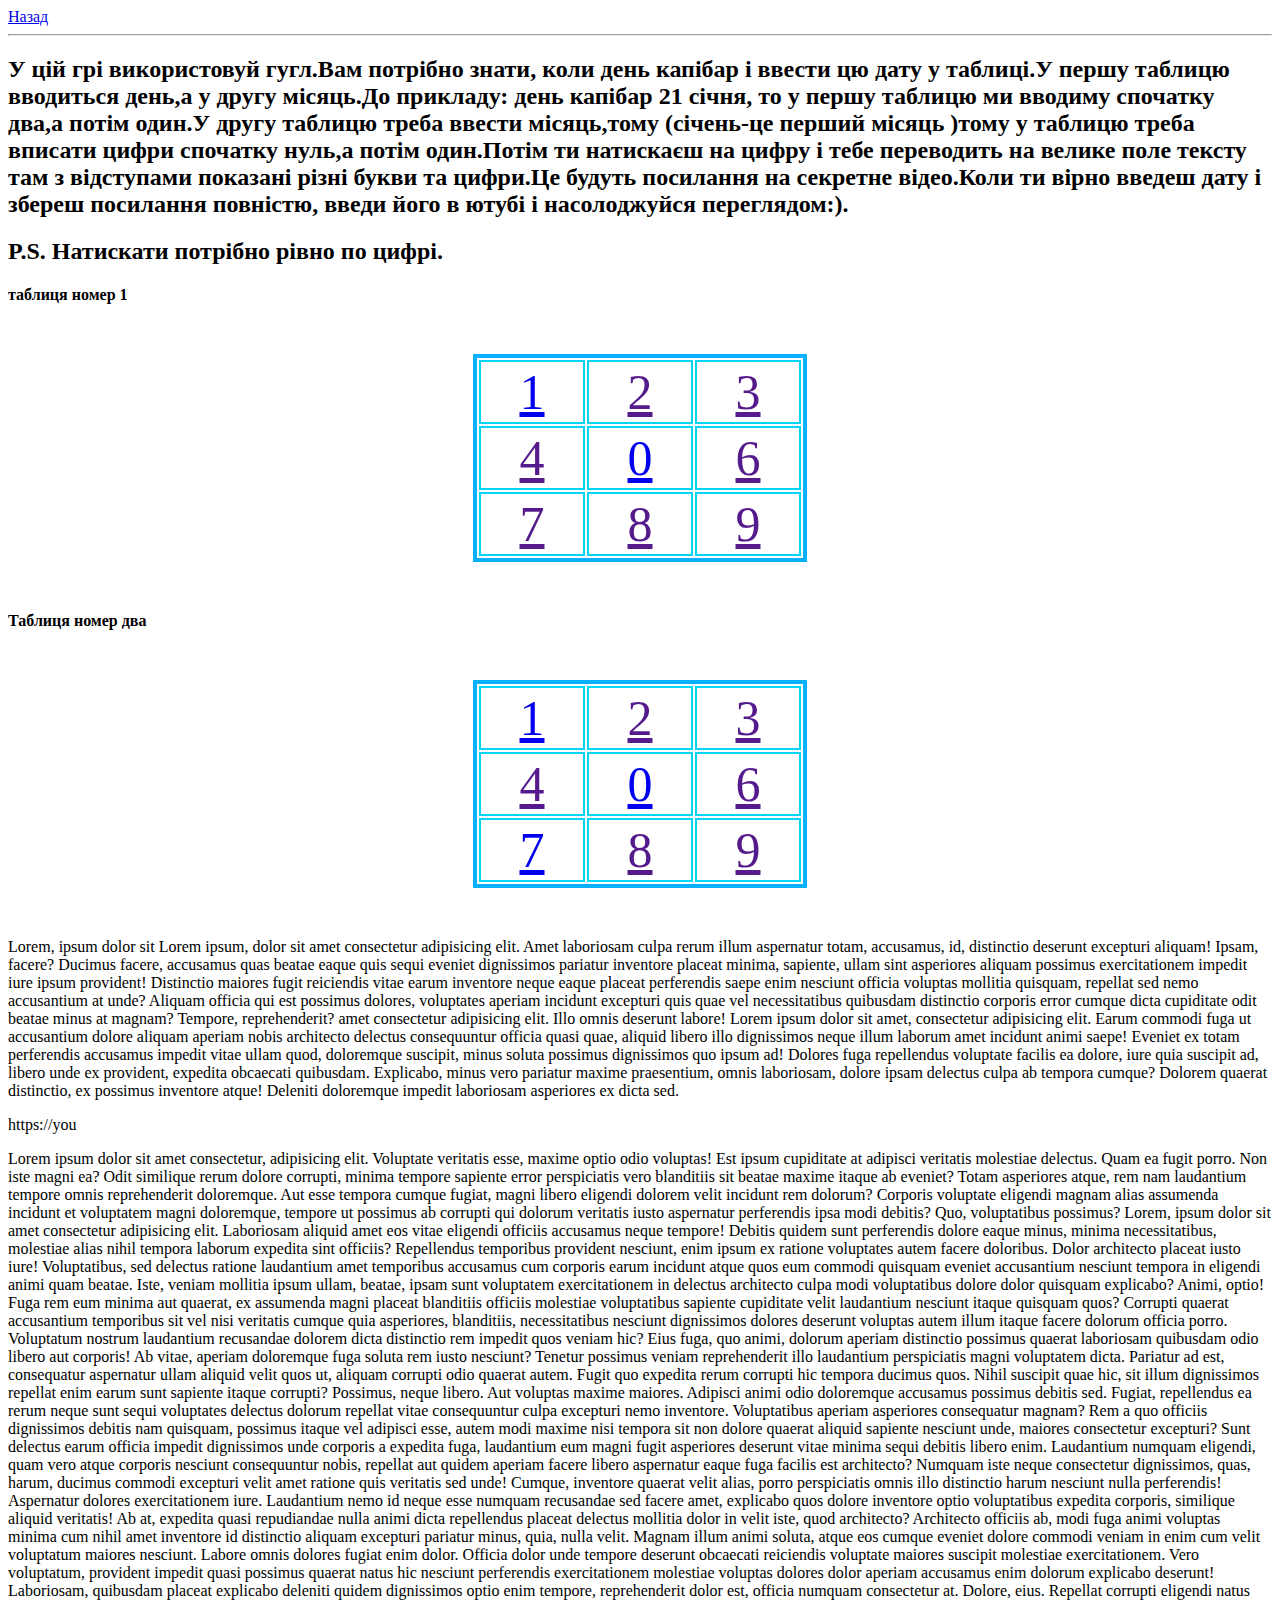
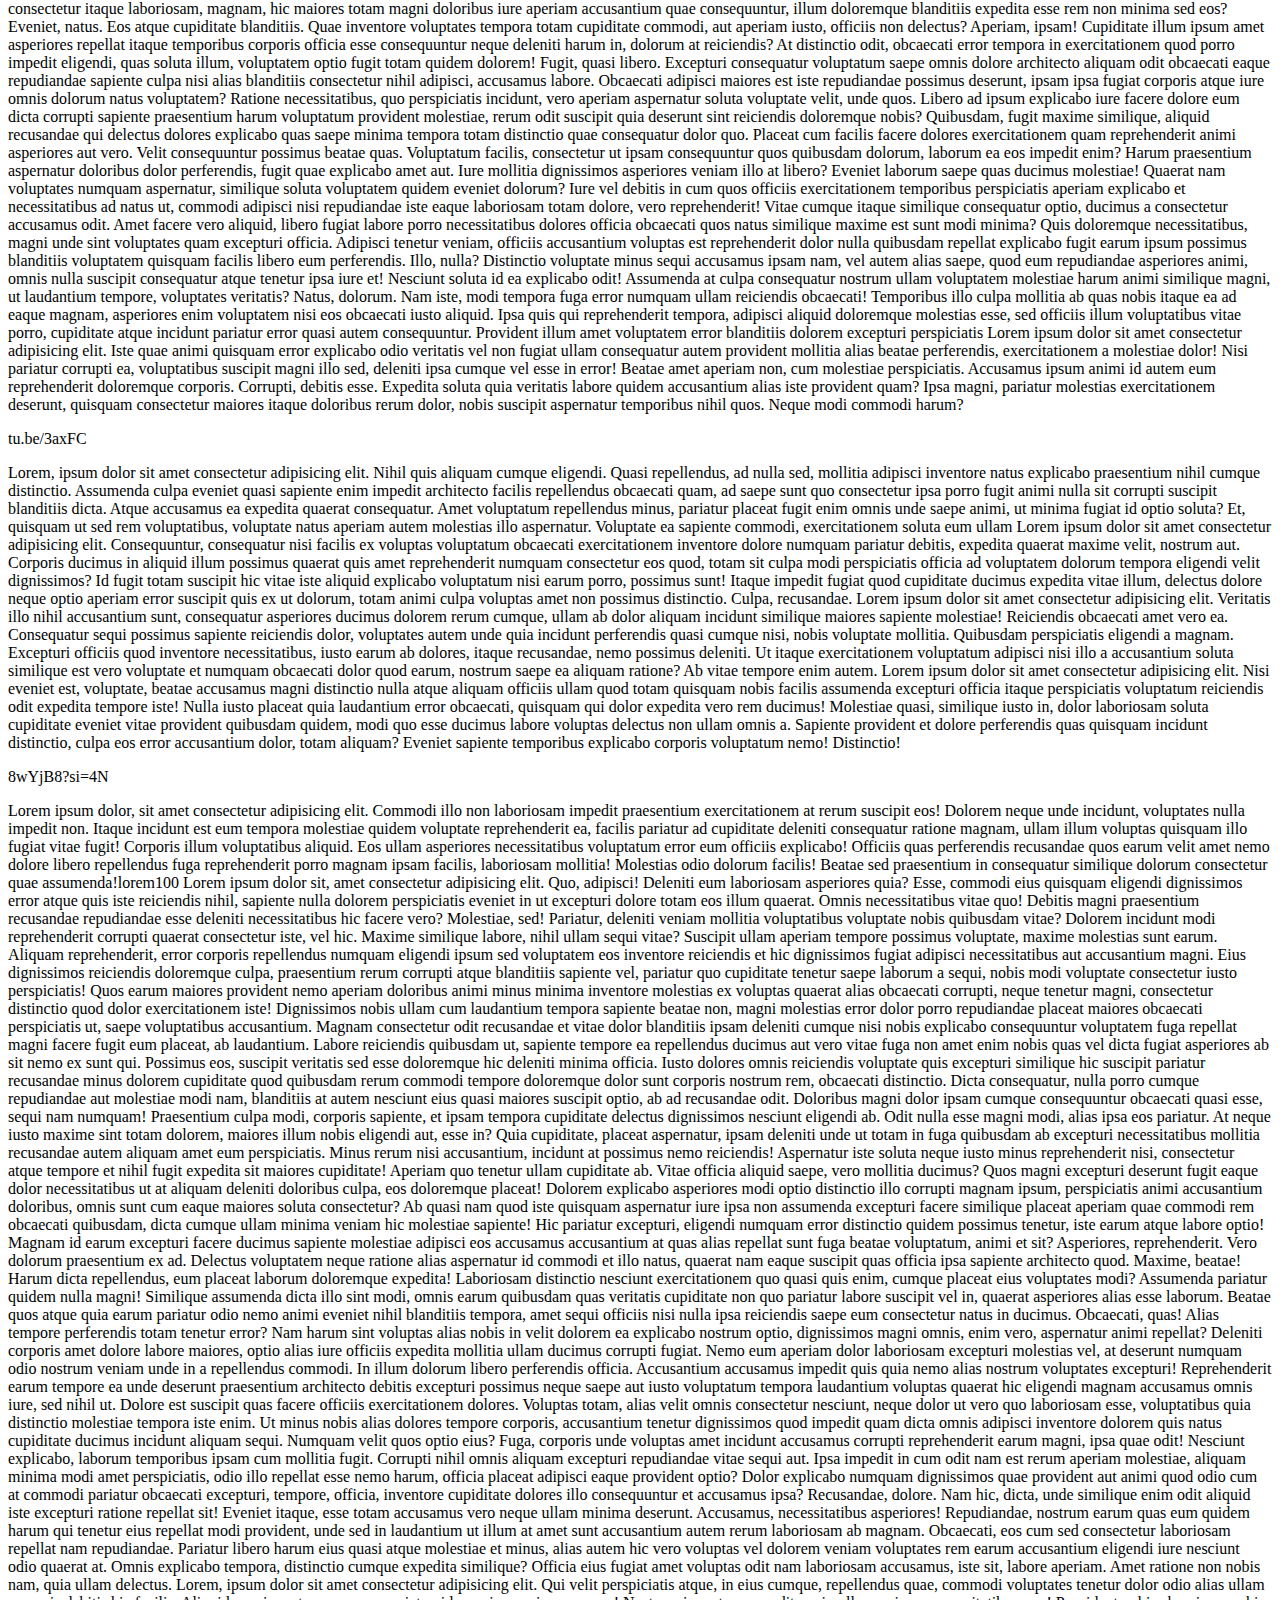
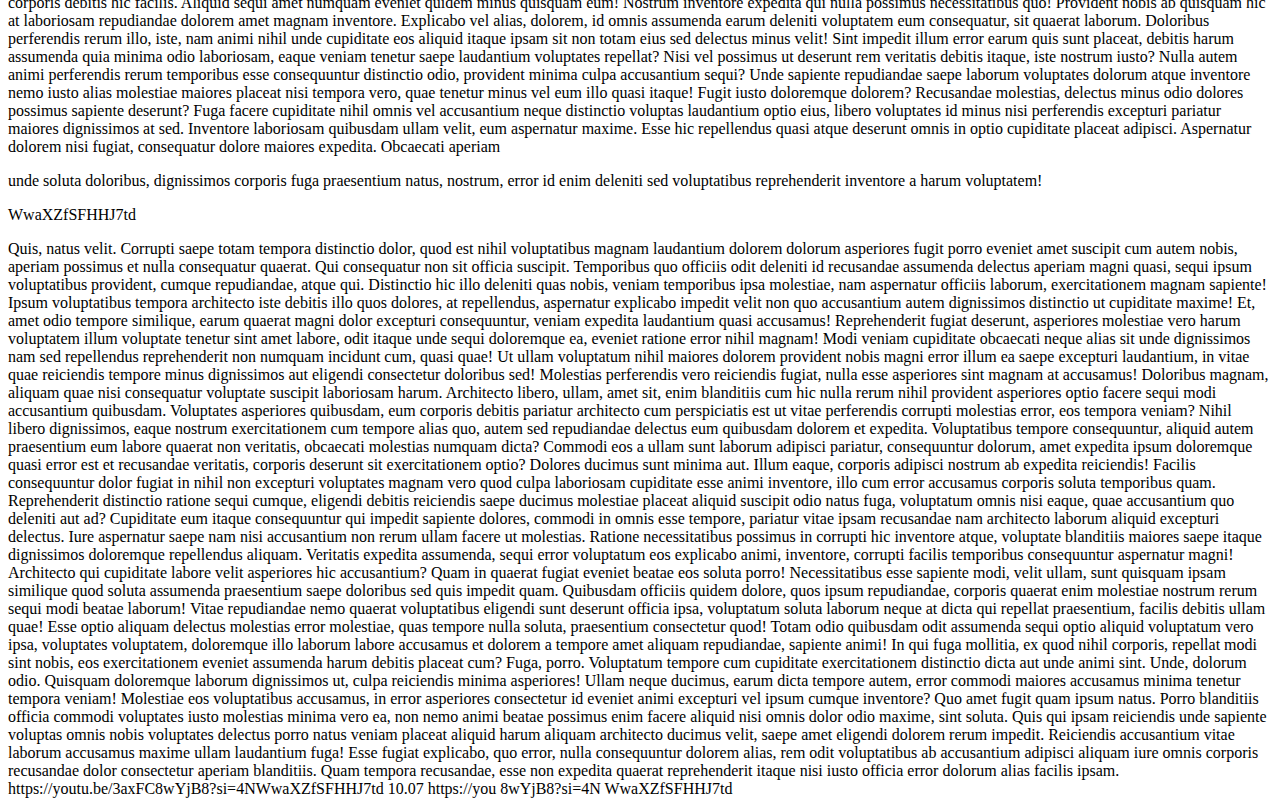
<file: Play.html>
<!DOCTYPE html>
<html lang="en">
<head>
    <meta charset="UTF-8">
    <meta name="viewport" content="width=device-width, initial-scale=1.0">
    <title>Play</title>
    <link rel="stylesheet" href="./1style.css">
</head>
<body>
    <a href="./Kapibara.html">Назад</a>
<hr>
<h2>У цій грі використовуй гугл.Вам потрібно знати, коли день капібар і ввести цю дату у таблиці.У першу таблицю вводиться день,а у другу місяць.До прикладу: день капібар 21 січня, то у першу таблицю ми вводиму спочатку два,а потім один.У другу таблицю треба ввести місяць,тому (січень-це перший місяць )тому у таблицю треба вписати цифри спочатку нуль,а потім один.Потім ти натискаєш на цифру і тебе переводить на велике поле тексту там з відступами показані різні букви та цифри.Це будуть посилання на секретне відео.Коли ти вірно введеш дату і збереш посилання повністю, введи його в ютубі і насолоджуйся переглядом:). </h2>
<h2>P.S. Натискати потрібно рівно по цифрі.</h2>
<h4>таблиця номер 1</h4>
<div>
    <table>
        <tr>
    <td><a href="#1">1</a></td>
    <td><a href="">2</a></td>
    <td><a href="">3</a></td>
        </tr>
        <tr>
            <td><a href="">4</a></td>
            <td><a href="#2">0</a></td>
            <td><a href="">6</a></td>
                </tr>
                <tr>
                    <td><a href="">7</a></td>
                    <td><a href="">8</a></td>
                    <td><a href="">9</a></td>
                        </tr>
    </table>
    </div>
    <h4>Таблиця номер два</h4>
    <div>
        <table>
            <tr>
        <td><a href="#1">1</a></td>
        <td><a href="">2</a></td>
        <td><a href="">3</a></td>
            </tr>
            <tr>
                <td><a href="">4</a></td>
                <td><a href="#3">0</a></td>
                <td><a href="">6</a></td>
                    </tr>
                    <tr>
                        <td><a href="#5">7</a></td>
                        <td><a href="">8</a></td>
                        <td><a href="">9</a></td>
                            </tr>
        </table>
        </div>



Lorem, ipsum dolor sit Lorem ipsum, dolor sit amet consectetur adipisicing elit. Amet laboriosam culpa rerum illum aspernatur totam, accusamus, id, distinctio deserunt excepturi aliquam! Ipsam, facere? Ducimus facere, accusamus quas beatae eaque quis sequi eveniet dignissimos pariatur inventore placeat minima, sapiente, ullam sint asperiores aliquam possimus exercitationem impedit iure ipsum provident! Distinctio maiores fugit reiciendis vitae earum inventore neque eaque placeat perferendis saepe enim nesciunt officia voluptas mollitia quisquam, repellat sed nemo accusantium at unde? Aliquam officia qui est possimus dolores, voluptates aperiam incidunt excepturi quis quae vel necessitatibus quibusdam distinctio corporis error cumque dicta cupiditate odit beatae minus at magnam? Tempore, reprehenderit?  amet consectetur adipisicing elit. Illo omnis deserunt labore! Lorem ipsum dolor sit amet, consectetur adipisicing elit. Earum commodi fuga ut accusantium dolore aliquam aperiam nobis architecto delectus consequuntur officia quasi quae, aliquid libero illo dignissimos neque illum laborum amet incidunt animi saepe! Eveniet ex totam perferendis accusamus impedit vitae ullam quod, doloremque suscipit, minus soluta possimus dignissimos quo ipsum ad! Dolores fuga repellendus voluptate facilis ea dolore, iure quia suscipit ad, libero unde ex provident, expedita obcaecati quibusdam. Explicabo, minus vero pariatur maxime praesentium, omnis laboriosam, dolore ipsam delectus culpa ab tempora cumque? Dolorem quaerat distinctio, ex possimus inventore atque! Deleniti doloremque impedit laboriosam asperiores ex dicta sed. <p id="1">https://you </p>Lorem ipsum dolor sit amet consectetur, adipisicing elit. Voluptate veritatis esse, maxime optio odio voluptas! Est ipsum cupiditate at adipisci veritatis molestiae delectus. Quam ea fugit porro. Non iste magni ea? Odit similique rerum dolore corrupti, minima tempore sapiente error perspiciatis vero blanditiis sit beatae maxime itaque ab eveniet? Totam asperiores atque, rem nam laudantium tempore omnis reprehenderit doloremque. Aut esse tempora cumque fugiat, magni libero eligendi dolorem velit incidunt rem dolorum? Corporis voluptate eligendi magnam alias assumenda incidunt et voluptatem magni doloremque, tempore ut possimus ab corrupti qui dolorum veritatis iusto aspernatur perferendis ipsa modi debitis? Quo, voluptatibus possimus? Lorem, ipsum dolor sit amet consectetur adipisicing elit. Laboriosam aliquid amet eos vitae eligendi officiis accusamus neque tempore! Debitis quidem sunt perferendis dolore eaque minus, minima necessitatibus, molestiae alias nihil tempora laborum expedita sint officiis? Repellendus temporibus provident nesciunt, enim ipsum ex ratione voluptates autem facere doloribus. Dolor architecto placeat iusto iure! Voluptatibus, sed delectus ratione laudantium amet temporibus accusamus cum corporis earum incidunt atque quos eum commodi quisquam eveniet accusantium nesciunt tempora in eligendi animi quam beatae. Iste, veniam mollitia ipsum ullam, beatae, ipsam sunt voluptatem exercitationem in delectus architecto culpa modi voluptatibus dolore dolor quisquam explicabo? Animi, optio! Fuga rem eum minima aut quaerat, ex assumenda magni placeat blanditiis officiis molestiae voluptatibus sapiente cupiditate velit laudantium nesciunt itaque quisquam quos? Corrupti quaerat accusantium temporibus sit vel nisi veritatis cumque quia asperiores, blanditiis, necessitatibus nesciunt dignissimos dolores deserunt voluptas autem illum itaque facere dolorum officia porro. Voluptatum nostrum laudantium recusandae dolorem dicta distinctio rem impedit quos veniam hic? Eius fuga, quo animi, dolorum aperiam distinctio possimus quaerat laboriosam quibusdam odio libero aut corporis! Ab vitae, aperiam doloremque fuga soluta rem iusto nesciunt? Tenetur possimus veniam reprehenderit illo laudantium perspiciatis magni voluptatem dicta. Pariatur ad est, consequatur aspernatur ullam aliquid velit quos ut, aliquam corrupti odio quaerat autem. Fugit quo expedita rerum corrupti hic tempora ducimus quos. Nihil suscipit quae hic, sit illum dignissimos repellat enim earum sunt sapiente itaque corrupti? Possimus, neque libero. Aut voluptas maxime maiores. Adipisci animi odio doloremque accusamus possimus debitis sed. Fugiat, repellendus ea rerum neque sunt sequi voluptates delectus dolorum repellat vitae consequuntur culpa excepturi nemo inventore. Voluptatibus aperiam asperiores consequatur magnam? Rem a quo officiis dignissimos debitis nam quisquam, possimus itaque vel adipisci esse, autem modi maxime nisi tempora sit non dolore quaerat aliquid sapiente nesciunt unde, maiores consectetur excepturi? Sunt delectus earum officia impedit dignissimos unde corporis a expedita fuga, laudantium eum magni fugit asperiores deserunt vitae minima sequi debitis libero enim. Laudantium numquam eligendi, quam vero atque corporis nesciunt consequuntur nobis, repellat aut quidem aperiam facere libero aspernatur eaque fuga facilis est architecto? Numquam iste neque consectetur dignissimos, quas, harum, ducimus commodi excepturi velit amet ratione quis veritatis sed unde! Cumque, inventore quaerat velit alias, porro perspiciatis omnis illo distinctio harum nesciunt nulla perferendis! Aspernatur dolores exercitationem iure. Laudantium nemo id neque esse numquam recusandae sed facere amet, explicabo quos dolore inventore optio voluptatibus expedita corporis, similique aliquid veritatis! Ab at, expedita quasi repudiandae nulla animi dicta repellendus placeat delectus mollitia dolor in velit iste, quod architecto? Architecto officiis ab, modi fuga animi voluptas minima cum nihil amet inventore id distinctio aliquam excepturi pariatur minus, quia, nulla velit. Magnam illum animi soluta, atque eos cumque eveniet dolore commodi veniam in enim cum velit voluptatum maiores nesciunt. Labore omnis dolores fugiat enim dolor. Officia dolor unde tempore deserunt obcaecati reiciendis voluptate maiores suscipit molestiae exercitationem. Vero voluptatum, provident impedit quasi possimus quaerat natus hic nesciunt perferendis exercitationem molestiae voluptas dolores dolor aperiam accusamus enim dolorum explicabo deserunt! Laboriosam, quibusdam placeat explicabo deleniti quidem dignissimos optio enim tempore, reprehenderit dolor est, officia numquam consectetur at. Dolore, eius. Repellat corrupti eligendi natus consectetur itaque laboriosam, magnam, hic maiores totam magni doloribus iure aperiam accusantium quae consequuntur, illum doloremque blanditiis expedita esse rem non minima sed eos? Eveniet, natus. Eos atque cupiditate blanditiis. Quae inventore voluptates tempora totam cupiditate commodi, aut aperiam iusto, officiis non delectus? Aperiam, ipsam! Cupiditate illum ipsum amet asperiores repellat itaque temporibus corporis officia esse consequuntur neque deleniti harum in, dolorum at reiciendis? At distinctio odit, obcaecati error tempora in exercitationem quod porro impedit eligendi, quas soluta illum, voluptatem optio fugit totam quidem dolorem! Fugit, quasi libero. Excepturi consequatur voluptatum saepe omnis dolore architecto aliquam odit obcaecati eaque repudiandae sapiente culpa nisi alias blanditiis consectetur nihil adipisci, accusamus labore. Obcaecati adipisci maiores est iste repudiandae possimus deserunt, ipsam ipsa fugiat corporis atque iure omnis dolorum natus voluptatem? Ratione necessitatibus, quo perspiciatis incidunt, vero aperiam aspernatur soluta voluptate velit, unde quos. Libero ad ipsum explicabo iure facere dolore eum dicta corrupti sapiente praesentium harum voluptatum provident molestiae, rerum odit suscipit quia deserunt sint reiciendis doloremque nobis? Quibusdam, fugit maxime similique, aliquid recusandae qui delectus dolores explicabo quas saepe minima tempora totam distinctio quae consequatur dolor quo. Placeat cum facilis facere dolores exercitationem quam reprehenderit animi asperiores aut vero. Velit consequuntur possimus beatae quas. Voluptatum facilis, consectetur ut ipsam consequuntur quos quibusdam dolorum, laborum ea eos impedit enim? Harum praesentium aspernatur doloribus dolor perferendis, fugit quae explicabo amet aut. Iure mollitia dignissimos asperiores veniam illo at libero? Eveniet laborum saepe quas ducimus molestiae! Quaerat nam voluptates numquam aspernatur, similique soluta voluptatem quidem eveniet dolorum? Iure vel debitis in cum quos officiis exercitationem temporibus perspiciatis aperiam explicabo et necessitatibus ad natus ut, commodi adipisci nisi repudiandae iste eaque laboriosam totam dolore, vero reprehenderit! Vitae cumque itaque similique consequatur optio, ducimus a consectetur accusamus odit. Amet facere vero aliquid, libero fugiat labore porro necessitatibus dolores officia obcaecati quos natus similique maxime est sunt modi minima? Quis doloremque necessitatibus, magni unde sint voluptates quam excepturi officia. Adipisci tenetur veniam, officiis accusantium voluptas est reprehenderit dolor nulla quibusdam repellat explicabo fugit earum ipsum possimus blanditiis voluptatem quisquam facilis libero eum perferendis. Illo, nulla? Distinctio voluptate minus sequi accusamus ipsam nam, vel autem alias saepe, quod eum repudiandae asperiores animi, omnis nulla suscipit consequatur atque tenetur ipsa iure et! Nesciunt soluta id ea explicabo odit! Assumenda at culpa consequatur nostrum ullam voluptatem molestiae harum animi similique magni, ut laudantium tempore, voluptates veritatis? Natus, dolorum. Nam iste, modi tempora fuga error numquam ullam reiciendis obcaecati! Temporibus illo culpa mollitia ab quas nobis itaque ea ad eaque magnam, asperiores enim voluptatem nisi eos obcaecati iusto aliquid. Ipsa quis qui reprehenderit tempora, adipisci aliquid doloremque molestias esse, sed officiis illum voluptatibus vitae porro, cupiditate atque incidunt pariatur error quasi autem consequuntur. Provident illum amet voluptatem error blanditiis dolorem excepturi perspiciatis Lorem ipsum dolor sit amet consectetur adipisicing elit. Iste quae animi quisquam error explicabo odio veritatis vel non fugiat ullam consequatur autem provident mollitia alias beatae perferendis, exercitationem a molestiae dolor! Nisi pariatur corrupti ea, voluptatibus suscipit magni illo sed, deleniti ipsa cumque vel esse in error! Beatae amet aperiam non, cum molestiae perspiciatis. Accusamus ipsum animi id autem eum reprehenderit doloremque corporis. Corrupti, debitis esse. Expedita soluta quia veritatis labore quidem accusantium alias iste provident quam? Ipsa magni, pariatur molestias exercitationem deserunt, quisquam consectetur maiores itaque doloribus rerum dolor, nobis suscipit aspernatur temporibus nihil quos. Neque modi commodi harum?  <p id="2">tu.be/3axFC</p>
Lorem, ipsum dolor sit amet consectetur adipisicing elit. Nihil quis aliquam cumque eligendi. Quasi repellendus, ad nulla sed, mollitia adipisci inventore natus explicabo praesentium nihil cumque distinctio. Assumenda culpa eveniet quasi sapiente enim impedit architecto facilis repellendus obcaecati quam, ad saepe sunt quo consectetur ipsa porro fugit animi nulla sit corrupti suscipit blanditiis dicta. Atque accusamus ea expedita quaerat consequatur. Amet voluptatum repellendus minus, pariatur placeat fugit enim omnis unde saepe animi, ut minima fugiat id optio soluta? Et, quisquam ut sed rem voluptatibus, voluptate natus aperiam autem molestias illo aspernatur. Voluptate ea sapiente commodi, exercitationem soluta eum ullam Lorem ipsum dolor sit amet consectetur adipisicing elit. Consequuntur, consequatur nisi facilis ex voluptas voluptatum obcaecati exercitationem inventore dolore numquam pariatur debitis, expedita quaerat maxime velit, nostrum aut. Corporis ducimus in aliquid illum possimus quaerat quis amet reprehenderit numquam consectetur eos quod, totam sit culpa modi perspiciatis officia ad voluptatem dolorum tempora eligendi velit dignissimos? Id fugit totam suscipit hic vitae iste aliquid explicabo voluptatum nisi earum porro, possimus sunt! Itaque impedit fugiat quod cupiditate ducimus expedita vitae illum, delectus dolore neque optio aperiam error suscipit quis ex ut dolorum, totam animi culpa voluptas amet non possimus distinctio. Culpa, recusandae. Lorem ipsum dolor sit amet consectetur adipisicing elit. Veritatis illo nihil accusantium sunt, consequatur asperiores ducimus dolorem rerum cumque, ullam ab dolor aliquam incidunt similique maiores sapiente molestiae! Reiciendis obcaecati amet vero ea. Consequatur sequi possimus sapiente reiciendis dolor, voluptates autem unde quia incidunt perferendis quasi cumque nisi, nobis voluptate mollitia. Quibusdam perspiciatis eligendi a magnam. Excepturi officiis quod inventore necessitatibus, iusto earum ab dolores, itaque recusandae, nemo possimus deleniti. Ut itaque exercitationem voluptatum adipisci nisi illo a accusantium soluta similique est vero voluptate et numquam obcaecati dolor quod earum, nostrum saepe ea aliquam ratione? Ab vitae tempore enim autem. Lorem ipsum dolor sit amet consectetur adipisicing elit. Nisi eveniet est, voluptate, beatae accusamus magni distinctio nulla atque aliquam officiis ullam quod totam quisquam nobis facilis assumenda excepturi officia itaque perspiciatis voluptatum reiciendis odit expedita tempore iste! Nulla iusto placeat quia laudantium error obcaecati, quisquam qui dolor expedita vero rem ducimus! Molestiae quasi, similique iusto in, dolor laboriosam soluta cupiditate eveniet vitae provident quibusdam quidem, modi quo esse ducimus labore voluptas delectus non ullam omnis a. Sapiente provident et dolore perferendis quas quisquam incidunt distinctio, culpa eos error accusantium dolor, totam aliquam? Eveniet sapiente temporibus explicabo corporis voluptatum nemo! Distinctio!<p id="3"> 8wYjB8?si=4N </p>
Lorem ipsum dolor, sit amet consectetur adipisicing elit. Commodi illo non laboriosam impedit praesentium exercitationem at rerum suscipit eos! Dolorem neque unde incidunt, voluptates nulla impedit non. Itaque incidunt est eum tempora molestiae quidem voluptate reprehenderit ea, facilis pariatur ad cupiditate deleniti consequatur ratione magnam, ullam illum voluptas quisquam illo fugiat vitae fugit! Corporis illum voluptatibus aliquid. Eos ullam asperiores necessitatibus voluptatum error eum officiis explicabo! Officiis quas perferendis recusandae quos earum velit amet nemo dolore libero repellendus fuga reprehenderit porro magnam ipsam facilis, laboriosam mollitia! Molestias odio dolorum facilis! Beatae sed praesentium in consequatur similique dolorum consectetur quae assumenda!lorem100
Lorem ipsum dolor sit, amet consectetur adipisicing elit. Quo, adipisci! Deleniti eum laboriosam asperiores quia? Esse, commodi eius quisquam eligendi dignissimos error atque quis iste reiciendis nihil, sapiente nulla dolorem perspiciatis eveniet in ut excepturi dolore totam eos illum quaerat. Omnis necessitatibus vitae quo! Debitis magni praesentium recusandae repudiandae esse deleniti necessitatibus hic facere vero? Molestiae, sed! Pariatur, deleniti veniam mollitia voluptatibus voluptate nobis quibusdam vitae? Dolorem incidunt modi reprehenderit corrupti quaerat consectetur iste, vel hic. Maxime similique labore, nihil ullam sequi vitae? Suscipit ullam aperiam tempore possimus voluptate, maxime molestias sunt earum. Aliquam reprehenderit, error corporis repellendus numquam eligendi ipsum sed voluptatem eos inventore reiciendis et hic dignissimos fugiat adipisci necessitatibus aut accusantium magni. Eius dignissimos reiciendis doloremque culpa, praesentium rerum corrupti atque blanditiis sapiente vel, pariatur quo cupiditate tenetur saepe laborum a sequi, nobis modi voluptate consectetur iusto perspiciatis! Quos earum maiores provident nemo aperiam doloribus animi minus minima inventore molestias ex voluptas quaerat alias obcaecati corrupti, neque tenetur magni, consectetur distinctio quod dolor exercitationem iste! Dignissimos nobis ullam cum laudantium tempora sapiente beatae non, magni molestias error dolor porro repudiandae placeat maiores obcaecati perspiciatis ut, saepe voluptatibus accusantium. Magnam consectetur odit recusandae et vitae dolor blanditiis ipsam deleniti cumque nisi nobis explicabo consequuntur voluptatem fuga repellat magni facere fugit eum placeat, ab laudantium. Labore reiciendis quibusdam ut, sapiente tempore ea repellendus ducimus aut vero vitae fuga non amet enim nobis quas vel dicta fugiat asperiores ab sit nemo ex sunt qui. Possimus eos, suscipit veritatis sed esse doloremque hic deleniti minima officia. Iusto dolores omnis reiciendis voluptate quis excepturi similique hic suscipit pariatur recusandae minus dolorem cupiditate quod quibusdam rerum commodi tempore doloremque dolor sunt corporis nostrum rem, obcaecati distinctio. Dicta consequatur, nulla porro cumque repudiandae aut molestiae modi nam, blanditiis at autem nesciunt eius quasi maiores suscipit optio, ab ad recusandae odit. Doloribus magni dolor ipsam cumque consequuntur obcaecati quasi esse, sequi nam numquam! Praesentium culpa modi, corporis sapiente, et ipsam tempora cupiditate delectus dignissimos nesciunt eligendi ab. Odit nulla esse magni modi, alias ipsa eos pariatur. At neque iusto maxime sint totam dolorem, maiores illum nobis eligendi aut, esse in? Quia cupiditate, placeat aspernatur, ipsam deleniti unde ut totam in fuga quibusdam ab excepturi necessitatibus mollitia recusandae autem aliquam amet eum perspiciatis. Minus rerum nisi accusantium, incidunt at possimus nemo reiciendis! Aspernatur iste soluta neque iusto minus reprehenderit nisi, consectetur atque tempore et nihil fugit expedita sit maiores cupiditate! Aperiam quo tenetur ullam cupiditate ab. Vitae officia aliquid saepe, vero mollitia ducimus? Quos magni excepturi deserunt fugit eaque dolor necessitatibus ut at aliquam deleniti doloribus culpa, eos doloremque placeat! Dolorem explicabo asperiores modi optio distinctio illo corrupti magnam ipsum, perspiciatis animi accusantium doloribus, omnis sunt cum eaque maiores soluta consectetur? Ab quasi nam quod iste quisquam aspernatur iure ipsa non assumenda excepturi facere similique placeat aperiam quae commodi rem obcaecati quibusdam, dicta cumque ullam minima veniam hic molestiae sapiente! Hic pariatur excepturi, eligendi numquam error distinctio quidem possimus tenetur, iste earum atque labore optio! Magnam id earum excepturi facere ducimus sapiente molestiae adipisci eos accusamus accusantium at quas alias repellat sunt fuga beatae voluptatum, animi et sit? Asperiores, reprehenderit. Vero dolorum praesentium ex ad. Delectus voluptatem neque ratione alias aspernatur id commodi et illo natus, quaerat nam eaque suscipit quas officia ipsa sapiente architecto quod. Maxime, beatae! Harum dicta repellendus, eum placeat laborum doloremque expedita! Laboriosam distinctio nesciunt exercitationem quo quasi quis enim, cumque placeat eius voluptates modi? Assumenda pariatur quidem nulla magni! Similique assumenda dicta illo sint modi, omnis earum quibusdam quas veritatis cupiditate non quo pariatur labore suscipit vel in, quaerat asperiores alias esse laborum. Beatae quos atque quia earum pariatur odio nemo animi eveniet nihil blanditiis tempora, amet sequi officiis nisi nulla ipsa reiciendis saepe eum consectetur natus in ducimus. Obcaecati, quas! Alias tempore perferendis totam tenetur error? Nam harum sint voluptas alias nobis in velit dolorem ea explicabo nostrum optio, dignissimos magni omnis, enim vero, aspernatur animi repellat? Deleniti corporis amet dolore labore maiores, optio alias iure officiis expedita mollitia ullam ducimus corrupti fugiat. Nemo eum aperiam dolor laboriosam excepturi molestias vel, at deserunt numquam odio nostrum veniam unde in a repellendus commodi. In illum dolorum libero perferendis officia. Accusantium accusamus impedit quis quia nemo alias nostrum voluptates excepturi! Reprehenderit earum tempore ea unde deserunt praesentium architecto debitis excepturi possimus neque saepe aut iusto voluptatum tempora laudantium voluptas quaerat hic eligendi magnam accusamus omnis iure, sed nihil ut. Dolore est suscipit quas facere officiis exercitationem dolores. Voluptas totam, alias velit omnis consectetur nesciunt, neque dolor ut vero quo laboriosam esse, voluptatibus quia distinctio molestiae tempora iste enim. Ut minus nobis alias dolores tempore corporis, accusantium tenetur dignissimos quod impedit quam dicta omnis adipisci inventore dolorem quis natus cupiditate ducimus incidunt aliquam sequi. Numquam velit quos optio eius? Fuga, corporis unde voluptas amet incidunt accusamus corrupti reprehenderit earum magni, ipsa quae odit! Nesciunt explicabo, laborum temporibus ipsam cum mollitia fugit. Corrupti nihil omnis aliquam excepturi repudiandae vitae sequi aut. Ipsa impedit in cum odit nam est rerum aperiam molestiae, aliquam minima modi amet perspiciatis, odio illo repellat esse nemo harum, officia placeat adipisci eaque provident optio? Dolor explicabo numquam dignissimos quae provident aut animi quod odio cum at commodi pariatur obcaecati excepturi, tempore, officia, inventore cupiditate dolores illo consequuntur et accusamus ipsa? Recusandae, dolore. Nam hic, dicta, unde similique enim odit aliquid iste excepturi ratione repellat sit! Eveniet itaque, esse totam accusamus vero neque ullam minima deserunt. Accusamus, necessitatibus asperiores! Repudiandae, nostrum earum quas eum quidem harum qui tenetur eius repellat modi provident, unde sed in laudantium ut illum at amet sunt accusantium autem rerum laboriosam ab magnam. Obcaecati, eos cum sed consectetur laboriosam repellat nam repudiandae. Pariatur libero harum eius quasi atque molestiae et minus, alias autem hic vero voluptas vel dolorem veniam voluptates rem earum accusantium eligendi iure nesciunt odio quaerat at. Omnis explicabo tempora, distinctio cumque expedita similique? Officia eius fugiat amet voluptas odit nam laboriosam accusamus, iste sit, labore aperiam. Amet ratione non nobis nam, quia ullam delectus. Lorem, ipsum dolor sit amet consectetur adipisicing elit. Qui velit perspiciatis atque, in eius cumque, repellendus quae, commodi voluptates tenetur dolor odio alias ullam corporis debitis hic facilis. Aliquid sequi amet numquam eveniet quidem minus quisquam eum! Nostrum inventore expedita qui nulla possimus necessitatibus quo! Provident nobis ab quisquam hic at laboriosam repudiandae dolorem amet magnam inventore. Explicabo vel alias, dolorem, id omnis assumenda earum deleniti voluptatem eum consequatur, sit quaerat laborum. Doloribus perferendis rerum illo, iste, nam animi nihil unde cupiditate eos aliquid itaque ipsam sit non totam eius sed delectus minus velit! Sint impedit illum error earum quis sunt placeat, debitis harum assumenda quia minima odio laboriosam, eaque veniam tenetur saepe laudantium voluptates repellat? Nisi vel possimus ut deserunt rem veritatis debitis itaque, iste nostrum iusto? Nulla autem animi perferendis rerum temporibus esse consequuntur distinctio odio, provident minima culpa accusantium sequi? Unde sapiente repudiandae saepe laborum voluptates dolorum atque inventore nemo iusto alias molestiae maiores placeat nisi tempora vero, quae tenetur minus vel eum illo quasi itaque! Fugit iusto doloremque dolorem? Recusandae molestias, delectus minus odio dolores possimus sapiente deserunt? Fuga facere cupiditate nihil omnis vel accusantium neque distinctio voluptas laudantium optio eius, libero voluptates id minus nisi perferendis excepturi pariatur maiores dignissimos at sed. Inventore laboriosam quibusdam ullam velit, eum aspernatur maxime. Esse hic repellendus quasi atque deserunt omnis in optio cupiditate placeat adipisci. Aspernatur dolorem nisi fugiat, consequatur dolore maiores expedita. Obcaecati aperiam <p id=""> </p>    unde soluta doloribus, dignissimos corporis fuga praesentium natus, nostrum, error id enim deleniti sed voluptatibus reprehenderit inventore a harum voluptatem!<p id="5">WwaXZfSFHHJ7td</p>    Quis, natus velit. Corrupti saepe totam tempora distinctio dolor, quod est nihil voluptatibus magnam laudantium dolorem dolorum asperiores fugit porro eveniet amet suscipit cum autem nobis, aperiam possimus et nulla consequatur quaerat. Qui consequatur non sit officia suscipit. Temporibus quo officiis odit deleniti id recusandae assumenda delectus aperiam magni quasi, sequi ipsum voluptatibus provident, cumque repudiandae, atque qui. Distinctio hic illo deleniti quas nobis, veniam temporibus ipsa molestiae, nam aspernatur officiis laborum, exercitationem magnam sapiente! Ipsum voluptatibus tempora architecto iste debitis illo quos dolores, at repellendus, aspernatur explicabo impedit velit non quo accusantium autem dignissimos distinctio ut cupiditate maxime! Et, amet odio tempore similique, earum quaerat magni dolor excepturi consequuntur, veniam expedita laudantium quasi accusamus! Reprehenderit fugiat deserunt, asperiores molestiae vero harum voluptatem illum voluptate tenetur sint amet labore, odit itaque unde sequi doloremque ea, eveniet ratione error nihil magnam! Modi veniam cupiditate obcaecati neque alias sit unde dignissimos nam sed repellendus reprehenderit non numquam incidunt cum, quasi quae! Ut ullam voluptatum nihil maiores dolorem provident nobis magni error illum ea saepe excepturi laudantium, in vitae quae reiciendis tempore minus dignissimos aut eligendi consectetur doloribus sed! Molestias perferendis vero reiciendis fugiat, nulla esse asperiores sint magnam at accusamus! Doloribus magnam, aliquam quae nisi consequatur voluptate suscipit laboriosam harum. Architecto libero, ullam, amet sit, enim blanditiis cum hic nulla rerum nihil provident asperiores optio facere sequi modi accusantium quibusdam. Voluptates asperiores quibusdam, eum corporis debitis pariatur architecto cum perspiciatis est ut vitae perferendis corrupti molestias error, eos tempora veniam? Nihil libero dignissimos, eaque nostrum exercitationem cum tempore alias quo, autem sed repudiandae delectus eum quibusdam dolorem et expedita. Voluptatibus tempore consequuntur, aliquid autem praesentium eum labore quaerat non veritatis, obcaecati molestias numquam dicta? Commodi eos a ullam sunt laborum adipisci pariatur, consequuntur dolorum, amet expedita ipsum doloremque quasi error est et recusandae veritatis, corporis deserunt sit exercitationem optio? Dolores ducimus sunt minima aut. Illum eaque, corporis adipisci nostrum ab expedita reiciendis! Facilis consequuntur dolor fugiat in nihil non excepturi voluptates magnam vero quod culpa laboriosam cupiditate esse animi inventore, illo cum error accusamus corporis soluta temporibus quam. Reprehenderit distinctio ratione sequi cumque, eligendi debitis reiciendis saepe ducimus molestiae placeat aliquid suscipit odio natus fuga, voluptatum omnis nisi eaque, quae accusantium quo deleniti aut ad? Cupiditate eum itaque consequuntur qui impedit sapiente dolores, commodi in omnis esse tempore, pariatur vitae ipsam recusandae nam architecto laborum aliquid excepturi delectus. Iure aspernatur saepe nam nisi accusantium non rerum ullam facere ut molestias. Ratione necessitatibus possimus in corrupti hic inventore atque, voluptate blanditiis maiores saepe itaque dignissimos doloremque repellendus aliquam. Veritatis expedita assumenda, sequi error voluptatum eos explicabo animi, inventore, corrupti facilis temporibus consequuntur aspernatur magni! Architecto qui cupiditate labore velit asperiores hic accusantium? Quam in quaerat fugiat eveniet beatae eos soluta porro! Necessitatibus esse sapiente modi, velit ullam, sunt quisquam ipsam similique quod soluta assumenda praesentium saepe doloribus sed quis impedit quam. Quibusdam officiis quidem dolore, quos ipsum repudiandae, corporis quaerat enim molestiae nostrum rerum sequi modi beatae laborum! Vitae repudiandae nemo quaerat voluptatibus eligendi sunt deserunt officia ipsa, voluptatum soluta laborum neque at dicta qui repellat praesentium, facilis debitis ullam quae! Esse optio aliquam delectus molestias error molestiae, quas tempore nulla soluta, praesentium consectetur quod! Totam odio quibusdam odit assumenda sequi optio aliquid voluptatum vero ipsa, voluptates voluptatem, doloremque illo laborum labore accusamus et dolorem a tempore amet aliquam repudiandae, sapiente animi! In qui fuga mollitia, ex quod nihil corporis, repellat modi sint nobis, eos exercitationem eveniet assumenda harum debitis placeat cum? Fuga, porro. Voluptatum tempore cum cupiditate exercitationem distinctio dicta aut unde animi sint. Unde, dolorum odio. Quisquam doloremque laborum dignissimos ut, culpa reiciendis minima asperiores! Ullam neque ducimus, earum dicta tempore autem, error commodi maiores accusamus minima tenetur tempora veniam! Molestiae eos voluptatibus accusamus, in error asperiores consectetur id eveniet animi excepturi vel ipsum cumque inventore? Quo amet fugit quam ipsum natus. Porro blanditiis officia commodi voluptates iusto molestias minima vero ea, non nemo animi beatae possimus enim facere aliquid nisi omnis dolor odio maxime, sint soluta. Quis qui ipsam reiciendis unde sapiente voluptas omnis nobis voluptates delectus porro natus veniam placeat aliquid harum aliquam architecto ducimus velit, saepe amet eligendi dolorem rerum impedit. Reiciendis accusantium vitae laborum accusamus maxime ullam laudantium fuga! Esse fugiat explicabo, quo error, nulla consequuntur dolorem alias, rem odit voluptatibus ab accusantium adipisci aliquam iure omnis corporis recusandae dolor consectetur aperiam blanditiis. Quam tempora recusandae, esse non expedita quaerat reprehenderit itaque nisi iusto officia error dolorum alias facilis ipsam.




</body>
</html>
https://youtu.be/3axFC8wYjB8?si=4NWwaXZfSFHHJ7td
10.07
https://you      8wYjB8?si=4N    WwaXZfSFHHJ7td
</file>
<file: 1style.css>
#cool{
    background-color: aqua
}
option{
    background-color: gold;
}
select:hover{
background-color: rgb(245, 77, 11);
}
option:hover{
 height: 50px; width: 50px;   
}
img:hover{
    scale: 5;
}
h3{
background-color: aqua;
}
.Cat{
background-color: gold;
}
#cod{
    color: red;
}
table{
margin: 50px auto;
font-size: 50px;
border: 4px solid rgb(9, 176, 253);
}
td{    
    border: 2px solid rgb(4, 214, 241);
    width: 100px;   
    text-align: center;
    transition: 1s;
}
td:hover{
background-color: gold;
color: rgb(0, 255, 21);
transform: rotate(360deg);
}
</file>
